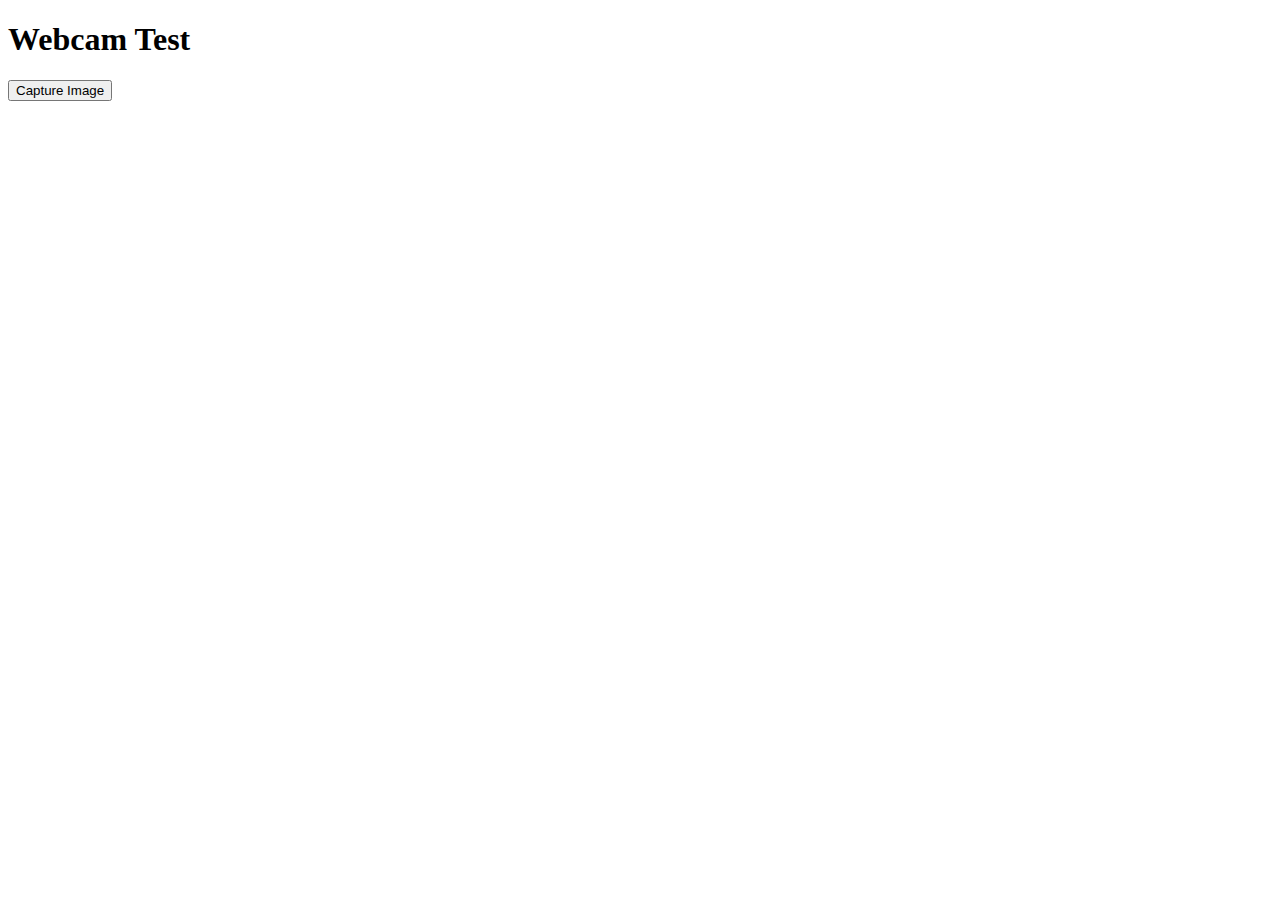
<file: webcam.html>
<!DOCTYPE html>
<html lang="en">
<head>
    <meta charset="UTF-8">
    <meta name="viewport" content="width=device-width, initial-scale=1.0">
    <title>Webcam Test</title>
</head>
<body>
    <h1>Webcam Test</h1>
    
    <div id="webcam-container"></div>
    
    <button onclick="captureImage()">Capture Image</button>

    <script>
            navigator.mediaDevices.getUserMedia({ video: true })
            .then(function (stream) {
                var video = document.createElement('video');
                video.srcObject = stream;
                video.play();

                document.getElementById('webcam-container').appendChild(video);
            })
            .catch(function (err) {
                console.error('Error accessing webcam:', err);
            });

        function captureImage() {
            var video = document.querySelector('video');
            var canvas = document.createElement('canvas');
            canvas.width = video.videoWidth;
            canvas.height = video.videoHeight;
            var context = canvas.getContext('2d');
            context.drawImage(video, 0, 0, canvas.width, canvas.height);

            var imageDataURL = canvas.toDataURL('image/jpeg');
            var capturedImage = new Image();
            capturedImage.src = imageDataURL;
            document.body.appendChild(capturedImage);
        }
    </script>
</body>
</html>
</file>
